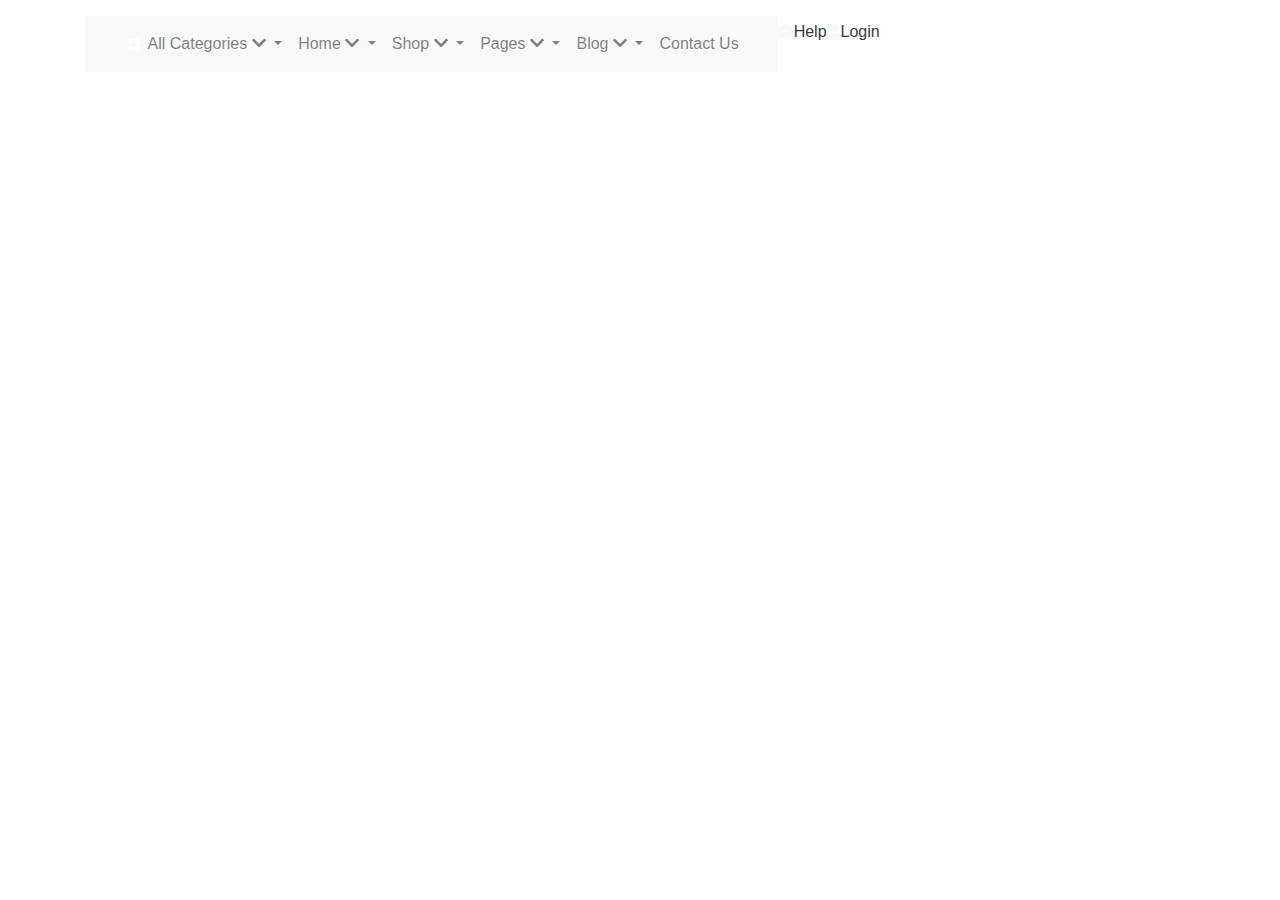
<file: es.html>
<!DOCTYPE html>
<html lang="en">

<head>
  <meta charset="UTF-8">
  <meta name="viewport" content="width=device-width, initial-scale=1.0">
  <title>Navbar Example</title>
  <!-- Bootstrap CSS -->
  <link href="https://stackpath.bootstrapcdn.com/bootstrap/4.5.2/css/bootstrap.min.css" rel="stylesheet">
  <link rel="stylesheet" href="https://use.fontawesome.com/releases/v5.15.4/css/all.css">
</head>

<body>
  <div class="bottom-nav mt-3">
    <div class="container  d-flex flex-row">
      <nav class="navbar navbar-expand-lg navbar-light bg-light">
        <div class="container-fluid">
          <button class="navbar-toggler" type="button" data-toggle="collapse" data-target="#navbarSupportedContent"
            aria-controls="navbarSupportedContent" aria-expanded="false" aria-label="Toggle navigation">
            <span class="navbar-toggler-icon"></span>
          </button>
          <div class="collapse navbar-collapse" id="navbarSupportedContent">
            <ul class="navbar-nav me-auto mb-2 mb-lg-0">
              <li class="nav-item dropdown custom-dropdown-position">
                <a class="nav-link dropdown-toggle custom-dropdown navbarDropdown" href="#" id="navbarDropdown" role="button" data-toggle="dropdown" aria-expanded="false">
                  <img src="/img/all-category.png" class="all-category-logo" alt=""> All Categories <i class="fas all-category-icon fa-chevron-down"></i>
                </a>
                <ul class="dropdown-menu" aria-labelledby="navbarDropdown">
                  <li><a class="dropdown-item drop-digit-positon" href="#"><img src="/img/toys.png" class="toys" alt=""> Toys and learning <span class="drop-digit">(8)</span></a></li>
                  <li><hr class="dropdown-divider"></li>
                  <li><a class="dropdown-item drop-digit-positon" href="#"><i class="fas fa-tshirt drop-icons"></i> Children's clothing <span class="drop-digit">(5)</span></a></li>
                  <li><hr class="dropdown-divider"></li>
                  <li><a class="dropdown-item drop-digit-positon" href="#"><i class="fas fa-book-reader drop-icons"></i> Kids Books <span class="drop-digit">(7)</span></a></li>
                  <li><hr class="dropdown-divider"></li>
                  <li><a class="dropdown-item drop-digit-positon" href="#"><img src="/img/movemont.png" class="toys" alt=""> Movement Toys <span class="drop-digit">(3)</span></a></li>
                  <li><hr class="dropdown-divider"></li>
                  <li><a class="dropdown-item drop-digit-positon" href="#"><img src="/img/play.png" class="toys" alt=""> Indoor Play <span class="drop-digit">(4)</span></a></li>
                  <li><hr class="dropdown-divider"></li>
                  <li><a class="dropdown-item drop-digit-positon" href="#"><i class="fas fa-puzzle-piece drop-icons"></i> Games and puzzle <span class="drop-digit">(2)</span></a></li>
                  <li><hr class="dropdown-divider"></li>
                  <li><a class="dropdown-item drop-digit-positon" href="#"><i class="fas fa-car-side drop-icons"></i> Vehicles Toys <span class="drop-digit">(1)</span></a></li>
                  <li><hr class="dropdown-divider"></li>
                  <li><a class="dropdown-item drop-digit-positon" href="#"><img src="/img/high-end.png" class="toys" alt=""> High-end machinery <span class="drop-digit">(6)</span></a></li>
                </ul>
              </li>
              <li class="nav-item dropdown home-drop">
                <a class="nav-link dropdown-toggle others-link" href="#" id="navbarDropdown" role="button" data-toggle="dropdown" aria-expanded="false">
                  Home <i class="fas other-drop fa-chevron-down"></i>
                </a>
                <ul class="dropdown-menu" aria-labelledby="navbarDropdown">
                  <li><a class="dropdown-item" href="#">Action</a></li>
                  <li><a class="dropdown-item" href="#">Another action</a></li>
                  <li><hr class="dropdown-divider"></li>
                  <li><a class="dropdown-item" href="#">Something else here</a></li>
                </ul>
              </li>
              <li class="nav-item dropdown me-2">
                <a class="nav-link dropdown-toggle others-link" href="#" id="navbarDropdown" role="button" data-toggle="dropdown" aria-expanded="false">
                  Shop <i class="fas other-drop fa-chevron-down"></i>
                </a>
                <ul class="dropdown-menu" aria-labelledby="navbarDropdown">
                  <li><a class="dropdown-item" href="#">Action</a></li>
                  <li><a class="dropdown-item" href="#">Another action</a></li>
                  <li><hr class="dropdown-divider"></li>
                  <li><a class="dropdown-item" href="#">Something else here</a></li>
                </ul>
              </li>
              <li class="nav-item dropdown me-2">
                <a class="nav-link dropdown-toggle others-link" href="#" id="navbarDropdown" role="button" data-toggle="dropdown" aria-expanded="false">
                  Pages <i class="fas other-drop fa-chevron-down"></i>
                </a>
                <ul class="dropdown-menu" aria-labelledby="navbarDropdown">
                  <li><a class="dropdown-item" href="#">Action</a></li>
                  <li><a class="dropdown-item" href="#">Another action</a></li>
                  <li><hr class="dropdown-divider"></li>
                  <li><a class="dropdown-item" href="#">Something else here</a></li>
                </ul>
              </li>
              <li class="nav-item dropdown me-2">
                <a class="nav-link dropdown-toggle others-link" href="#" id="navbarDropdown" role="button" data-toggle="dropdown" aria-expanded="false">
                  Blog <i class="fas other-drop fa-chevron-down"></i>
                </a>
                <ul class="dropdown-menu" aria-labelledby="navbarDropdown">
                  <li><a class="dropdown-item" href="#">Action</a></li>
                  <li><a class="dropdown-item" href="#">Another action</a></li>
                  <li><hr class="dropdown-divider"></li>
                  <li><a class="dropdown-item" href="#">Something else here</a></li>
                </ul>
              </li>
              <li class="nav-item">
                <a class="nav-link others-link" href="#">Contact Us</a>
              </li>
            </ul>
           
          </div>
        
        </div>
       
      </nav>
      <div class="d-flex gap-3">
        <div class="d-flex gap-2 mt-1">
          <i class="fas fa-sms text-light mt-1"></i>
          <p class="text-dark">Help</p>
        </div>
        <div class="d-flex gap-2 mt-1">
          <i class="fas fa-user text-light mt-1"></i>
          <p class="text-dark">Login</p>
        </div>
      </div>
    </div>
  </div>

  <!-- Bootstrap JS and dependencies -->
  <script src="https://code.jquery.com/jquery-3.5.1.slim.min.js"></script>
  <script src="https://cdn.jsdelivr.net/npm/@popperjs/core@2.9.2/dist/umd/popper.min.js"></script>
  <script src="https://stackpath.bootstrapcdn.com/bootstrap/4.5.2/js/bootstrap.min.js"></script>
</body>

</html>
</file>
